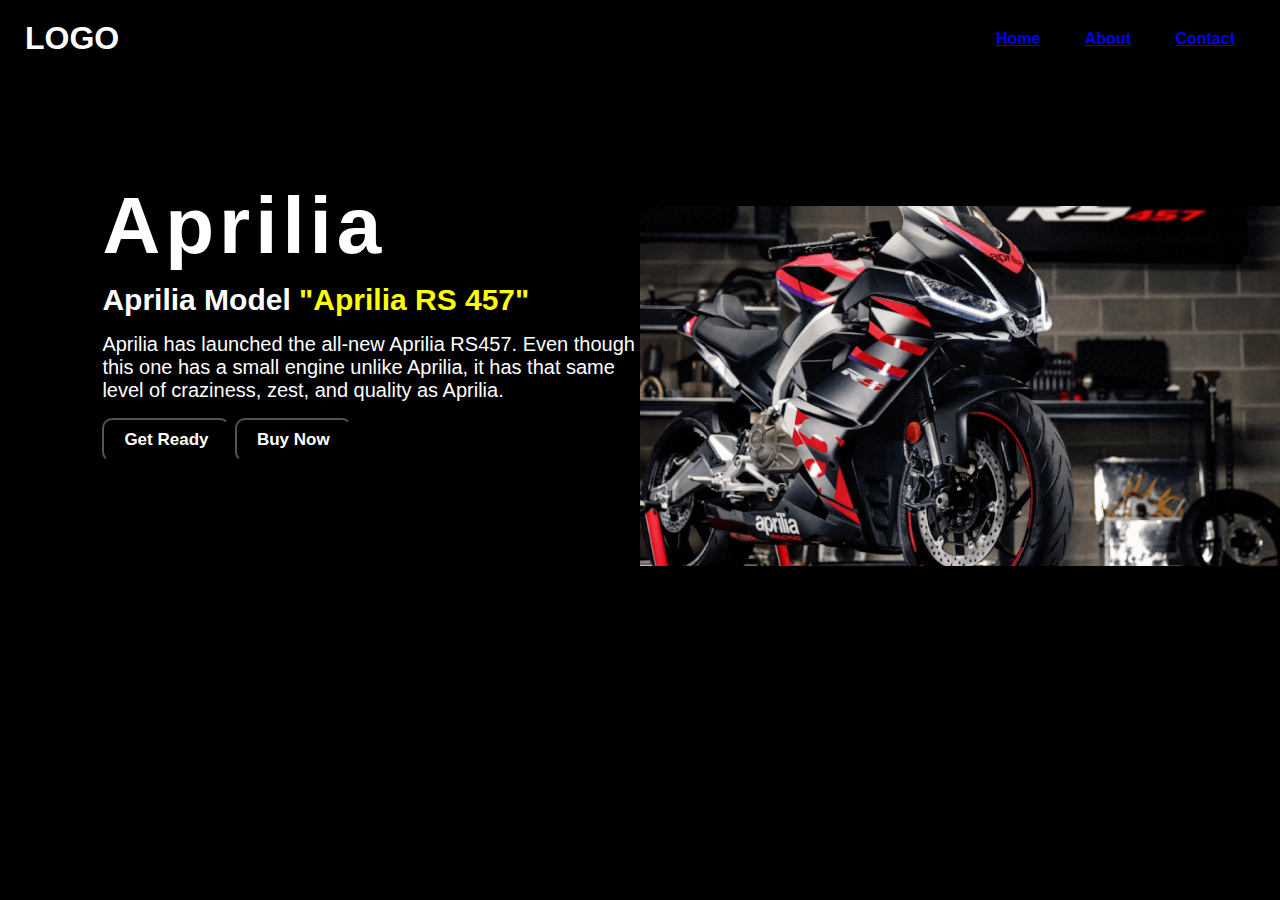
<file: index.html>
<!DOCTYPE html>
<html lang="en">
<head>
    <meta charset="UTF-8">
    <meta name="viewport" content="width=device-width, initial-scale=1.0">
    <title>Bike</title>
    <link rel="stylesheet" href="./css/style.css">
</head>
<body>
    <header>
        <h1>LOGO</h1>
        <nav>
            <li><a href="#home">Home</a></li>
            <li><a href="./about.html">About</a></li>
            <li><a href="./contact.html" >Contact</a></li>
        </nav>
    </header>
    <div class="main">
        <div class="content">
            <h1>Aprilia</h1>
            <h3>Aprilia Model <span>"Aprilia RS 457"</span></h3>
            <p>Aprilia has launched the all-new Aprilia RS457. Even though this one has a small engine unlike Aprilia, it has that same level of craziness, zest, and quality as Aprilia. </p>
             <button>Get Ready</button>
             <button>Buy Now</button>
        </div>
        <div class="img">
            <img src="./img/Aprilia RS 457.gif">
        </div>
    </div>
</body>
</html>
</file>
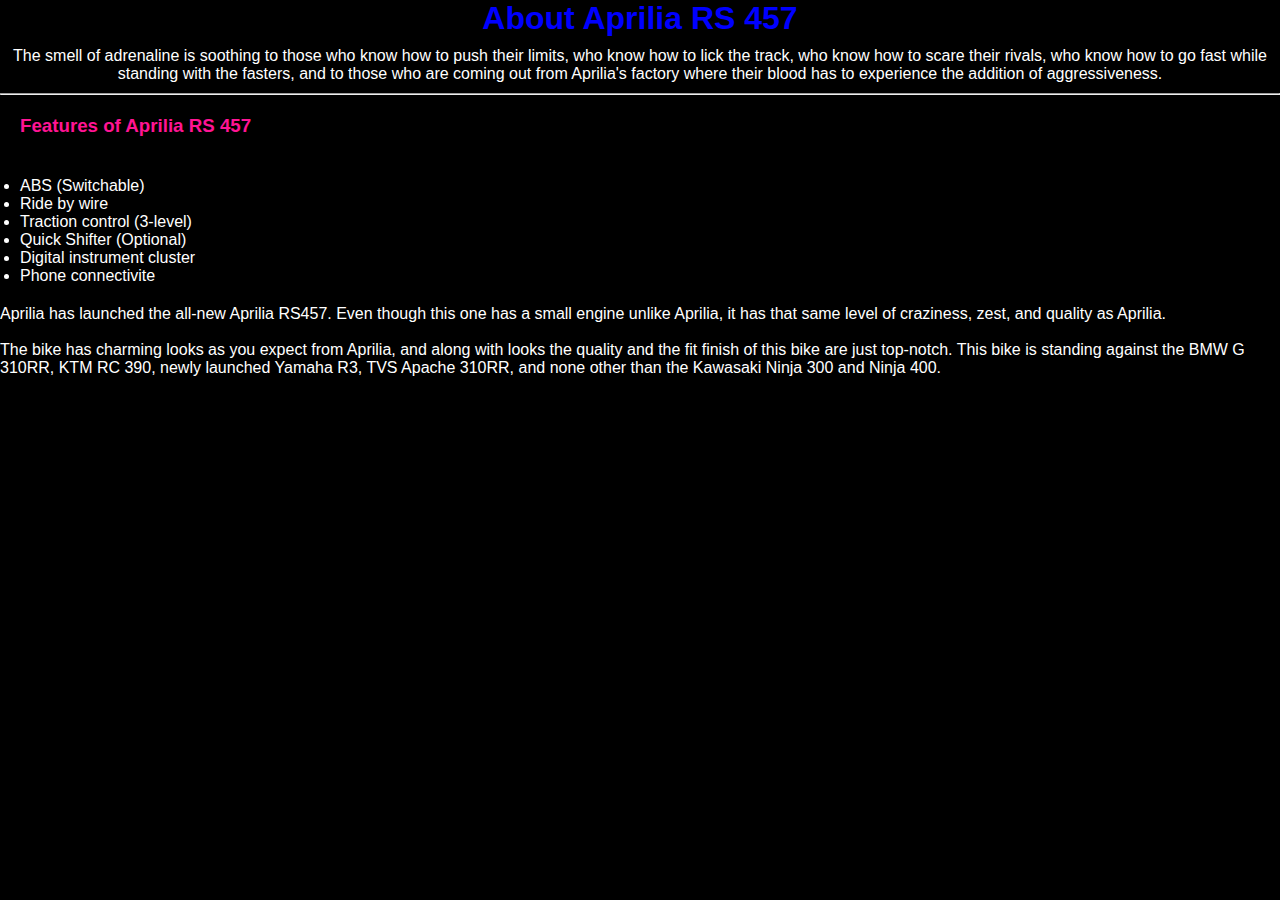
<file: about.html>
<!DOCTYPE html>
<html lang="en">
<head>
    <meta charset="UTF-8">
    <meta name="viewport" content="width=device-width, initial-scale=1.0">
    <title>About</title>
    <link rel="stylesheet" href="./css/style.css">
</head>
<body>
    <h1 style="color: blue; text-align: center;">About Aprilia RS 457</h1>
    <p style="color: white; text-align: center;padding: 10px;">
        The smell of adrenaline is soothing to those who know how to push their limits, who know how to lick the track, who know how to scare their rivals, who know how to go fast while standing with the fasters, and to those who are coming out from Aprilia's factory where their blood has to experience the addition of aggressiveness. 
    </p><hr>
    <h3 style="color: deeppink;padding: 20px;">Features of Aprilia RS 457</h3>
    <ul style="color: white;padding: 20px;">
        <li>ABS (Switchable)</li>
            <li>Ride by wire</li>
            <li>Traction control (3-level)</li>
            <li>Quick Shifter (Optional)</li>
            <li>Digital instrument cluster</li>
            <li>Phone connectivite</li>

    </ul>
    <p style="color: white;">Aprilia has launched the all-new Aprilia RS457. Even though this one has a small engine unlike Aprilia, it has that same level of craziness, zest, and quality as Aprilia. </p>
    <br>
    <p style="color: white;">The bike has charming looks as you expect from Aprilia, and along with looks the quality and the fit finish of this bike are just top-notch. This bike is standing against the BMW G 310RR, KTM RC 390, newly launched Yamaha R3, TVS Apache 310RR, and none other than the Kawasaki Ninja 300 and Ninja 400. </p>
</body>
</html>
</file>
<file: css/style.css>
*{
    margin: 0;
    padding: 0;
    box-sizing: border-box;
    cursor: pointer;
    font-family: sans-serif;
    background-color: black;
}
body{
    width: 100%;
    min-width: 100vh;
    /* 1vh=10pixels */
    overflow: hidden;
}
header{
    display: flex;
    justify-content: space-between;
    padding: 20px 25px;
    color: white;
    animation: header 2s ease-in-out;
}
@keyframes header{
    0%{
        transform: translateY(-100%);
    }
}
nav li{
    display: inline-block;
    font-weight: 800;
    padding: 10px 20px;
}
nav li a{
    cursor: pointer;
}
.main{
    width: 100%;
    display: flex;
}
.content{
    width: 50%;
    margin-top: 8%;
    margin-left: 8%;
    color: white;
    overflow: hidden;
    /* suppose content is extend to website that automatically adjusted by overflow hidden */
    animation: content 2s ease-in-out;
}
@keyframes content{
    0%{
        opacity: 0;
        /* opacity used for hidden the content */
        transform: translateX(-50%);
    }
}
.content h1{
    font-size: 80px;
    letter-spacing: 5px;
    margin-bottom: 2%;
}
.content h3{
    font-size: 30px;
    font-family: Verdana, Geneva, Tahoma, sans-serif;
    margin-bottom: 3%;
}
span{
    color: yellow;
}

.content p{
    font-size: 20px;
    margin-bottom: 3%;
    font-family:'Gill Sans', 'Gill Sans MT', Calibri, 'Trebuchet MS', sans-serif;
}
button{
    padding: 10px 20px;
    color: white;
    background: transparent;
    font-size: 17px;
    border-radius: 10px;
    font-weight: bold;
}
button:hover{
    background-color: rgb(255,20,30);
}
.img{
    width: 50%;
    margin-top: 10%;
    z-index: index;
}

img{
    width: 40rem;
    animation: car 5s ease-in;

    /* 1rem=16px */
}
@keyframes car{
    0%{
        transform: translateX(100%);
    }
    50%{
        transform:translateX(-220%);
    }
}
@media screen and (max-width:1200px){
    .content{
        text-align: center;
        width: 100%;
    }
    .img{
        width: 100%;
        position: absolute;
        bottom: -10%;
        display: flex;
        justify-content: center;
    }
    img{
        width: 20rem;
    }
}
@media screen and (max-width:580px){
    .content{
        text-align: center;
        width: 100%;
    }
    .content h1{
        margin-bottom: 3%;
    }
    .content h3{
        margin-bottom: 3%;
    }
    .content p{
        margin-bottom: 3%;
    }
    .img{
        width: 100%;
        position: absolute;
        bottom: -15%;
        display: flex;
        justify-content: center;
    }
    img{
        width: 30rem;
    }
}
</file>
